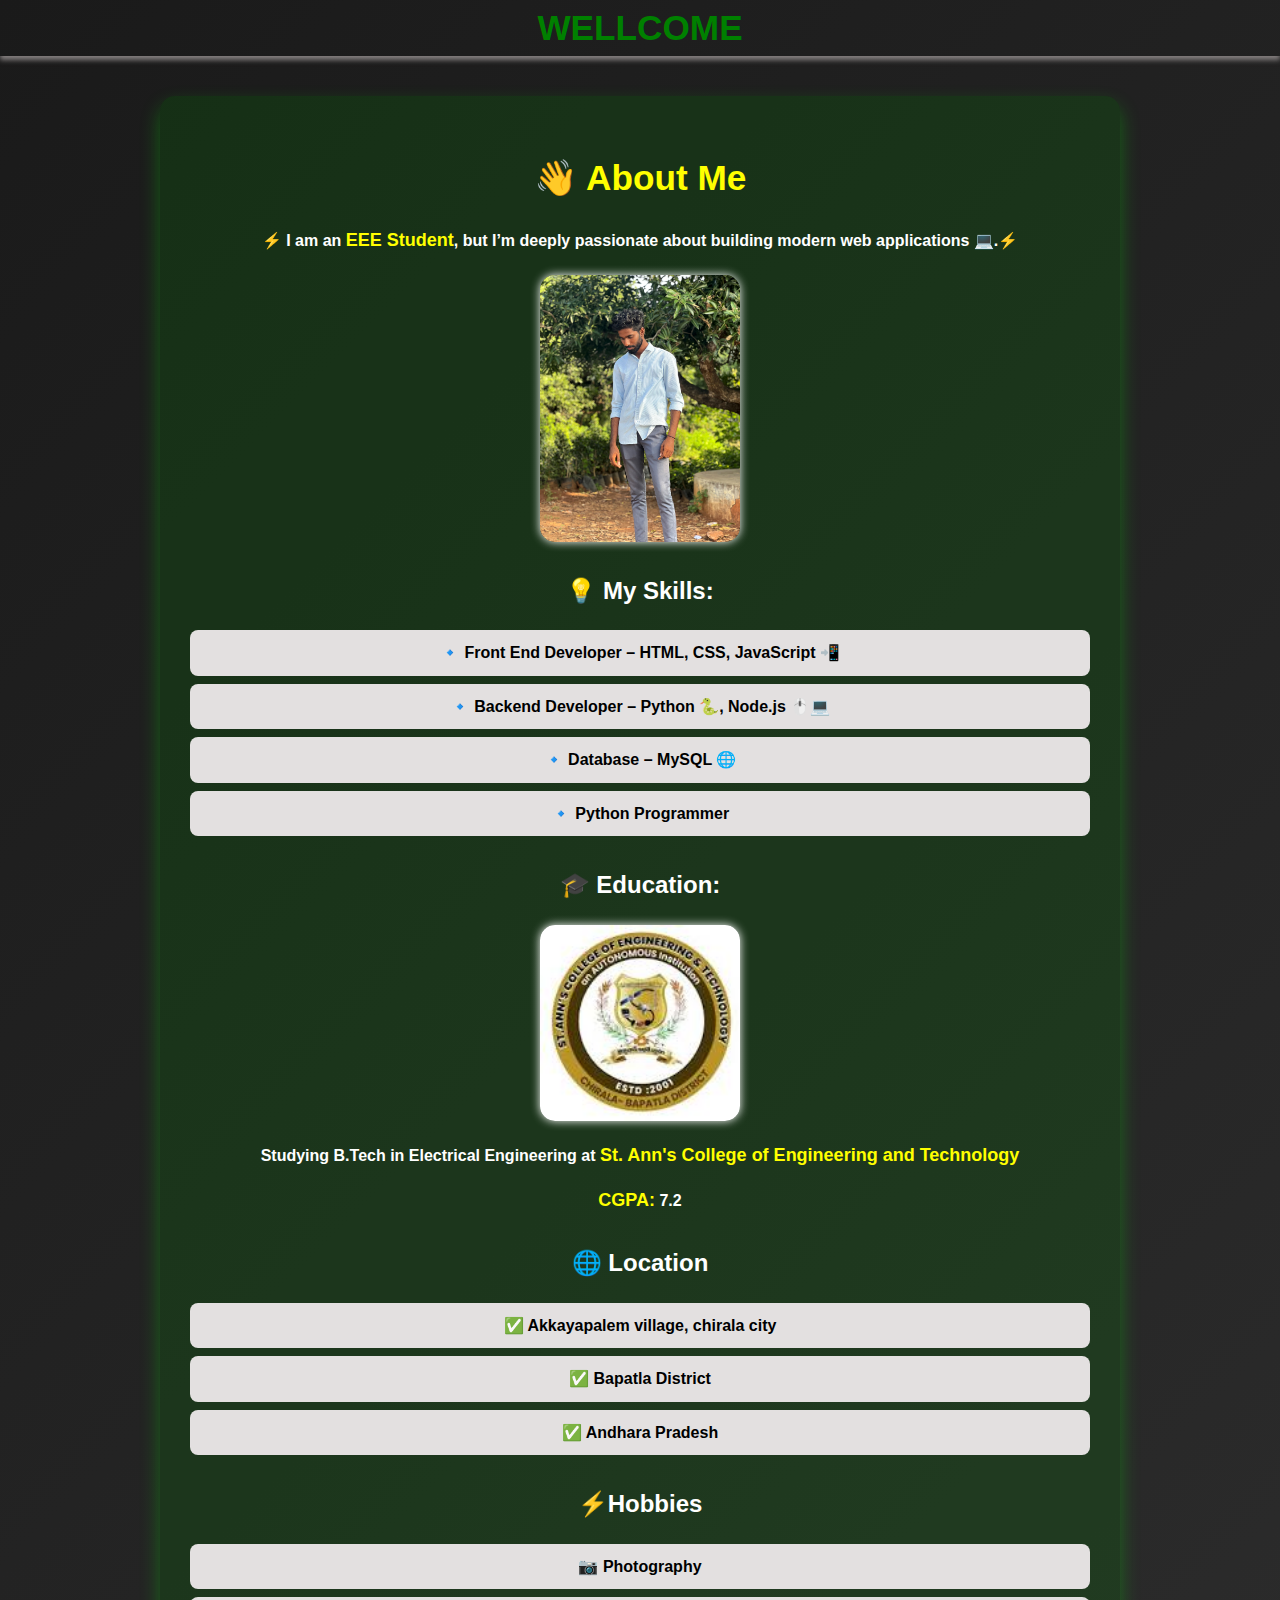
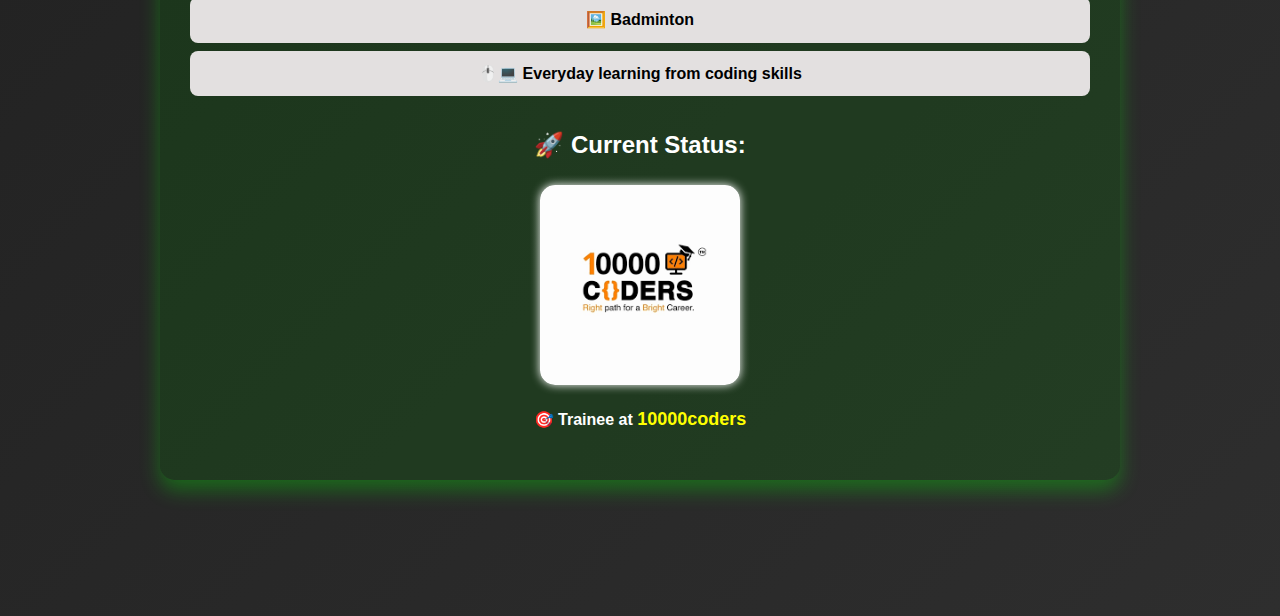
<file: ABOUT.html>
<!DOCTYPE html>
<html lang="en">
<head>
  <meta charset="UTF-8" />
  <meta name="viewport" content="width=device-width, initial-scale=1.0" />
  <title>About Me - Surendra</title>
  <link rel="stylesheet" href="about.css" />
   <link rel="icon" type="image/x-icon" href="./protofolio.imges/letter-s (2).png">
</head>
<body>
  <h1 style="color: green; text-align: center; justify-content: center; box-shadow: 0px 4px 5px rgb(132, 127, 127); margin-top: 0%;">WELLCOME</h1>
  <section class="about">
    <div class="container">
      <h1>👋 About Me</h1>
      <p>⚡ I am an <strong>EEE Student</strong>, but I’m deeply passionate about building modern web applications 💻.⚡</p>
      <img src="./protofolio.imges/IMG_6915-01.jpeg" width="200px" style="border-radius: 15px; text-align: center; justify-content: center; box-shadow: 0px 0px 10px white;">
      <div class="skills">
        <h2>💡 My Skills:</h2>
        <ul>
          <li>🔹 Front End Developer – HTML, CSS, JavaScript 📲</li>
          <li>🔹 Backend Developer – Python 🐍, Node.js 🖱️💻</li>
          <li>🔹 Database – MySQL 🌐</li>
          <li>🔹 Python Programmer</li>
        </ul>
      </div>

      <div class="education">
        <h2>🎓 Education:</h2>
        <img src="./protofolio.imges/college.png" width="200px" style="border-radius: 15px; text-align: center; justify-content: center; box-shadow: 0px 0px 10px white;">
        <p>Studying B.Tech in Electrical Engineering at <strong>St. Ann's College of Engineering and Technology</strong></p>
        <p><strong>CGPA:</strong> 7.2</p>
      </div>

      <div class="certifications">
        <h2>🌐 Location</h2>
        <ul>
          <li>✅ Akkayapalem village, chirala city</li>
          <li>✅ Bapatla District</li>
          <li>✅ Andhara Pradesh</li>
          
        </ul>
      </div>
      <div class="certifications">
        <h2>⚡Hobbies</h2>
        <ul>
          <li>📷 Photography</li>
          <li>🖼️ Badminton</li>
          <li>🖱️💻 Everyday learning from coding skills</li>
          
        </ul>
      </div>

      <div class="training">
        <h2>🚀 Current Status:</h2>
        <img src="./protofolio.imges/10000 coder.png" width="200px" style="border-radius: 15px; text-align: center; justify-content: center; box-shadow: 0px 0px 10px white;">
        <p style="text-align: center;">🎯 Trainee at <strong>10000coders</strong></p>
      </div>
    </div>
  </section>
  <marquee>
  <h2 style="color: rgb(99, 95, 95); text-align: center; justify-content: center;">@Thank you for visiting my website ⚡</h2></marquee>
  
  
</body>
</html>
</file>
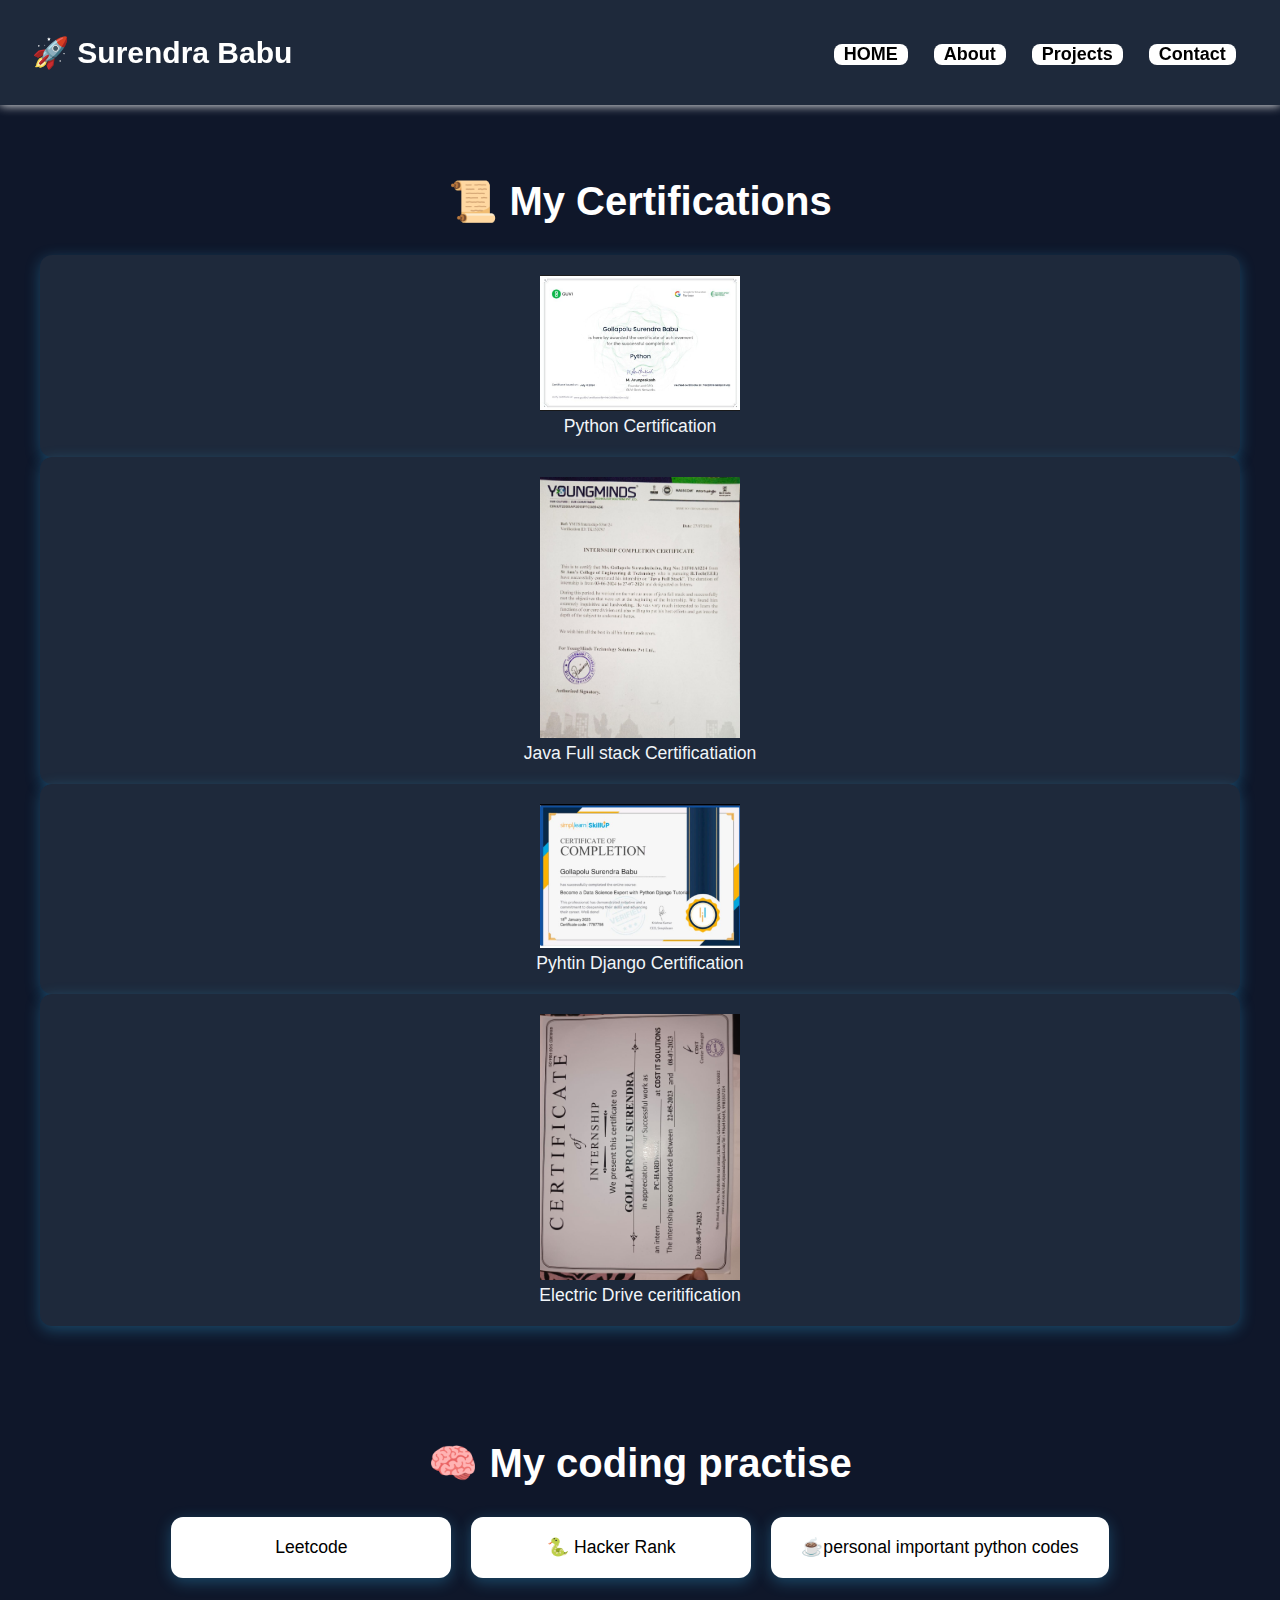
<file: ceritification.html>
<!DOCTYPE html>
<html lang="en">
<head>
  <meta charset="UTF-8" />
  <meta name="viewport" content="width=device-width, initial-scale=1.0" />
  <title>Certifications</title>
  <link rel="stylesheet" href="certification.css">
  <link rel="icon" type="image/x-icon" href="./protofolio.imges/letter-s (3).png">
</head>
<body>
   <header>
    <nav class="navbar">
      <div class="logo">🚀 Surendra Babu</div>
      <ul class="nav-links"  style="margin-top: 20px;">
        <li><a href="./index.html">HOME</a></li>
        <li><a href="./ABOUT.html">About</a></li>
        <li><a href="./projects.html">Projects</a></li>
        <!-- <li><a href="./ceritification.html">Certifications</a></li> -->
        <li><a href="./contact.html">Contact</a></li>
       
      </ul>
    </nav>
  </header>
  <section class="certification-section">
    <h2 style="color: white;">📜 My Certifications</h2>
    <div class="certification">
      <div class="cert-card"><a herf=""><img src="./protofolio.imges/pythoncerti.jpeg" width="200px"><br>Python Certification</a></div>
      <div class="cert-card"><a herf=""><img src="./protofolio.imges/youngminds.jpeg" width="200px"><br>Java Full stack Certificatiation</a></div>
      <div class="cert-card"><a herf=""><img src="./protofolio.imges/djngo.jpeg" width="200px"><br>Pyhtin Django Certification</a></div>
      <div class="cert-card"><a herf=""><img src="./protofolio.imges/WhatsApp Image 2025-08-02 at 1.17.59 AM.jpeg" width="200px"><br>Electric Drive ceritification</a></div>
      
    </div>
  </section>
  <section class="certification-section">
    <h2 style="color: white;">🧠  My coding practise</h2>
    <div class="certification-container">
      <div class="cert-card" style="background-color: white; color: black;"><a href="https://leetcode.com/u/svsk/" style="text-decoration: none; color: black;">Leetcode</a></div>
      <div class="cert-card"style="background-color: white; color: black;"><a href="https://www.hackerrank.com/profile/surendrasvsk" style="text-decoration: none; color: black;">🐍 Hacker Rank</a></div>
      <div class="cert-card"style="background-color: white; color: black;><a herf="#">☕personal important python codes</a></div>
      
      
    </div>
  </section>
</html>
</file>
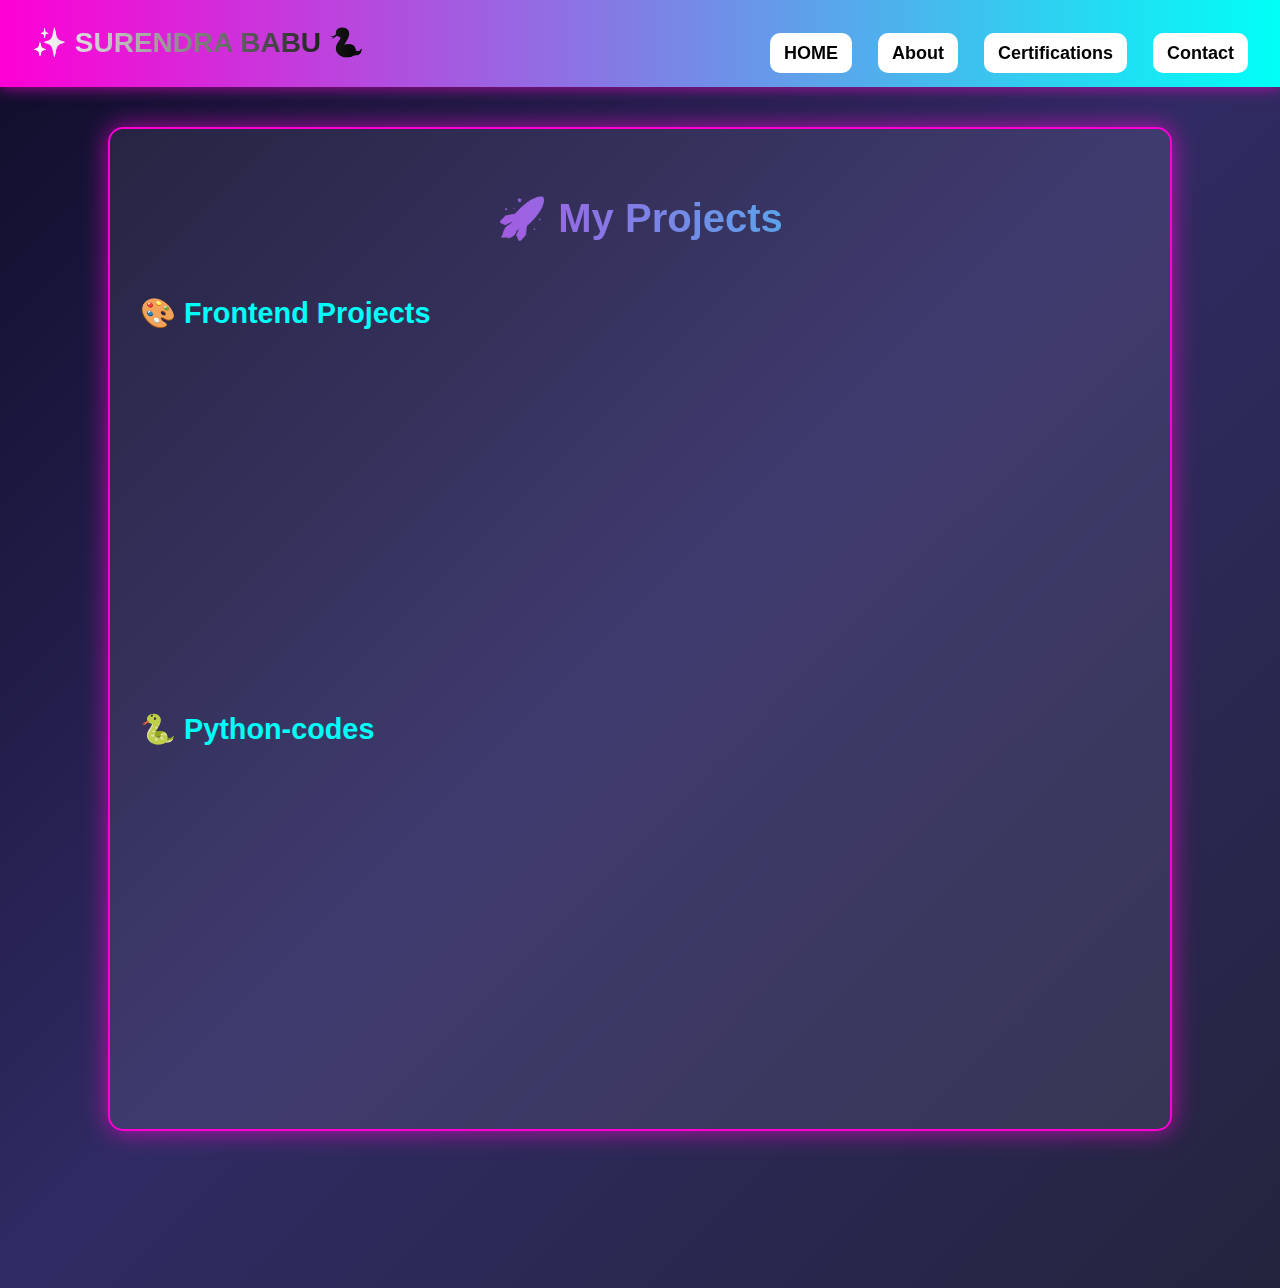
<file: projects.html>
<!DOCTYPE html>
<html lang="en">
<head>
  <meta charset="UTF-8" />
  <meta name="viewport" content="width=device-width, initial-scale=1.0"/>
  <title>Projects</title>
  <link rel="stylesheet" href="project.css" />
   <link rel="icon" type="image/x-icon" href="./protofolio.imges/letter-s (2).png">
  
</head>
<body>
  <header>
    <nav class="navbar">
      <div class="logo">✨ SURENDRA BABU 🐍</div>
      <ul class="nav-links"  style="margin-top: 20px;">
        <li><a href="./index.html" target="_blank">HOME</a></li>
        <li><a href="./ABOUT.html"target="_blank">About</a></li>
        <!-- <li><a href="./projects.html">Projects</a></li> -->
        <li><a href="./ceritification.html" target="_blank">Certifications</a></li>
        <li><a href="./contact.html" target="_blank">Contact</a></li>
       
      </ul>
    </nav>
  </header>
  <section class="projects">
    <div class="container">
      <h1>🚀 My Projects</h1>

      <h2>🎨 Frontend Projects</h2>
      <ul class="project-list">
    <a href="./table creation/index.html" target="_blank"> <li>🌐 Project1</li></a>
    <a href="./project2/index.html" target="_blank"> <li>📝 project2</li></a>   
    <a href="./project3/index.html" target="_blank"> <li>🌦️ project3</li></a>    
    <a href="./project4/index.html" target="_blank"> <li>🎨  project 4</li></a>    
    <a href="./project5/index.html" target="_blank"> <li>🔐 project 5</li></a>    
    <a href="./project6/index.html" target="_blank"> <li>💬 project 6</li></a>   
    <a href="./project7/index.html" target="_blank"> <li>📰 project 7</li></a>    
    <a href="./project8/index.html" target="_blank"> <li>🖼️ project 8</li></a>  
    <a href="./project9/index.html" target="_blank"> <li>📱 project 9</li></a>    
    <a href="./project10/index.html" target="_blank"> <li>🧠 project 10</li></a>    
    </ul>

      <h2>🐍 Python-codes</h2>
      <ul class="project-list">
      <a href="https://github.com/Surendra-Babu17/python-codes/blob/main/conditional%20statements.py"><li>📂 conditional statements</li></a>
        <a href="https://github.com/Surendra-Babu17/python-codes/blob/main/loops.py"><li>🧠 loops</li></a>
        <a href="https://github.com/Surendra-Babu17/python-codes/blob/main/lists.py"><li>📊 lists</li></a>
        <a href="https://github.com/Surendra-Babu17/python-codes/blob/main/strings.py"><li>📧 strings</li></a>
        <a href="ttps://github.com/Surendra-Babu17/python-codes/blob/main/dictionary.py"><li>📝 dictionary</li></a>
        <a href="https://github.com/Surendra-Babu17/PYthon-oops"><li>📷 oops</li></a>
        <a href="https://github.com/Surendra-Babu17/python-codes/blob/main/DSA.py"><li>🔍 DSA</li></a>
        <a href="https://github.com/Surendra-Babu17/python-codes/blob/main/DSA.py"><li>🔢 DSA-Advanced</li></a>
        <a href="https://github.com/Surendra-Babu17/python-codes/blob/main/top%20codes"><li>🗂️ top pythoncodes</li></a>
        <a href="./python-folder/python_django.py"><li>⏰ python-Django</li></a>
      </ul>
    </div>
  </section>
  <marquee>
  <h2 style="color: rgb(99, 95, 95); text-align: center; justify-content: center;">@Thank you for visiting my website ⚡</h2></marquee>
  
  
</body>
</html>
</file>
<file: about.css>
body {
  margin: 0;
  padding: 0;
  font-family: "Segoe UI", sans-serif;
  background: linear-gradient(135deg, #1a1a1a, #2e2e2e);
  color: #fff;
  line-height: 1.6;
  font-weight: 700;
}

/* Container */
.container {
  max-width: 900px;
  margin: 40px auto;
  background: rgba(0, 128, 0, 0.2);
  padding: 30px;
  border-radius: 15px;
  box-shadow: 0 10px 20px rgba(0, 255, 0, 0.3);
  text-align: center;
  transition: all 0.3s ease;
}

.container:hover {
  background-color: rgb(9, 176, 9);
  cursor: pointer;
}

/* Headings */
h1 {
  text-align: center;
  font-size: 2.2em;
  margin-bottom: 20px;
  color: yellow;
}

h2 {
  margin-top: 30px;
  text-align: center;
}

/* List */
ul {
  list-style-type: none;
  padding-left: 0;
}

ul li {
  background-color: #e3e0e0;
  padding: 10px;
  margin: 8px 0;
  border-radius: 8px;
  color: black;
  font-weight: 700;
  text-align: center;
}

/* Highlight */
strong {
  color: yellow;
  font-weight: 800;
  font-size: 18px;
}

/* Image Center */
img {
  display: block;
  margin: 20px auto;
  border-radius: 15px;
  max-width: 100%;
  height: auto;
  box-shadow: 0px 0px 10px white;
}

/* Navbar */
.navbar {
  display: flex;
  justify-content: space-between;
  align-items: center;
  padding: 1.2rem 2rem;
  position: sticky;
  top: 0;
  z-index: 1000;
  box-shadow: 0px 0px 10px;
  background-color: rgb(9, 176, 9);
  flex-wrap: wrap;
}

.logo {
  font-size: 22px;
  font-weight: bold;
}

.nav-links {
  display: flex;
  list-style: none;
  gap: 1rem;
  flex-wrap: wrap;
}

.nav-links li {
  margin: 5px 0;
}

.nav-links a {
  color: black;
  text-decoration: none;
  font-size: 16px;
  transition: 0.3s;
  font-weight: 600;
  padding: 8px 12px;
  border-radius: 8px;
  background: white;
}

.nav-links a:hover {
  background: yellow;
  color: black;
}

/* ===== Responsive Design ===== */

/* Tablets */
@media (max-width: 992px) {
  .container {
    max-width: 90%;
    padding: 20px;
  }

  h1 {
    font-size: 2em;
  }

  .logo {
    font-size: 20px;
  }

  .nav-links {
    gap: 0.5rem;
  }

  .nav-links a {
    font-size: 15px;
    padding: 6px 10px;
  }
}


/* Hamburger Icon */
.hamburger {
  display: none;
  font-size: 26px;
  cursor: pointer;
  color: white;
}

/* Mobile Menu Hidden by Default */
.nav-links {
  display: flex;
  list-style: none;
  gap: 1rem;
  flex-wrap: wrap;
  transition: max-height 0.3s ease-in-out;
}

@media (max-width: 600px) {
  .hamburger {
    display: block;
  }

  .nav-links {
    flex-direction: column;
    width: 100%;
    text-align: center;
    max-height: 0;         /* hidden */
    overflow: hidden;
    background: rgb(9, 176, 9);
    border-radius: 0 0 10px 10px;
  }

  .nav-links.show {
    max-height: 300px;     /* visible */
  }

  .nav-links a {
    display: block;
    padding: 12px;
    border-bottom: 1px solid white;
    border-radius: 0;
  }
}
</file>
<file: certification.css>
body {
  margin: 0;
  padding: 0;
  font-family: 'Segoe UI', sans-serif;
  background: #0f172a;
  color: #f1f5f9;
}

/* ---------- Navbar ---------- */
.navbar {
  display: flex;
  flex-wrap: wrap;
  justify-content: space-between;
  align-items: center;
  padding: 1.5rem 2rem; 
  position: sticky;
  top: 0;
  z-index: 1000;
  box-shadow: 0px 0px 10px;
  animation: slideDown 1s ease-in-out;
  background-color: #1e293b; /* Dark blue navbar */
  color: white;
}

.logo {
  font-size: 30px;
  font-weight: bold;
}

.nav-links {
  display: flex;
  list-style: none;
  gap: 1rem;
  margin-right: 1%;
}

.nav-links li {
  margin-left: 10px;
  background-color: white;
  border-radius: 8px;
}

.nav-links a {
  color: black;
  text-decoration: none;
  font-size: 18px;
  transition: 0.3s;
  font-weight: 600;
  padding: 10px;
  border-radius: 10px;
}

.nav-links a:hover {
  background: #38bdf8;
  color: white;
}

/* ---------- Certifications Section ---------- */
.certification-section {
  padding: 40px;
  text-align: center;
}

.certification-section h2 {
  font-size: 2.5rem;
  margin-bottom: 30px;
  color: #38bdf8;
  animation: fadeInDown 1s ease;
}

.certification-container {
  display: flex;
  justify-content: center;
  flex-wrap: wrap;
  gap: 20px;
}

.cert-card {
  background: #1e293b;
  padding: 20px 30px;
  border-radius: 12px;
  box-shadow: 0 4px 15px rgba(56, 189, 248, 0.3);
  transition: transform 0.3s, background 0.3s;
  font-size: 1.1rem;
  min-width: 220px;
  animation: fadeInUp 1s ease;
}

.cert-card:hover {
  transform: scale(1.05);
  background: #0ea5e9;
  color: white;
  cursor: pointer;
}

/* ---------- Animations ---------- */
@keyframes fadeInDown {
  from { opacity: 0; transform: translateY(-20px); }
  to { opacity: 1; transform: translateY(0); }
}

@keyframes fadeInUp {
  from { opacity: 0; transform: translateY(20px); }
  to { opacity: 1; transform: translateY(0); }
}

@keyframes slideDown {
  from { opacity: 0; transform: translateY(-50px); }
  to { opacity: 1; transform: translateY(0); }
}

/* ---------- Responsive Design ---------- */

/* Tablets (768px and below) */
@media (max-width: 768px) {
  .navbar {
    flex-direction: column;
    text-align: center;
  }

  .nav-links {
    flex-direction: column;
    gap: 10px;
    margin: 20px 0 0;
  }

  .certification-section h2 {
    font-size: 2rem;
  }

  .cert-card {
    min-width: 180px;
    font-size: 1rem;
  }
}

/* Mobile (480px and below) */
@media (max-width: 480px) {
  .logo {
    font-size: 24px;
  }

  .nav-links a {
    font-size: 16px;
    padding: 8px;
  }

  .certification-section {
    padding: 20px;
  }

  .certification-section h2 {
    font-size: 1.6rem;
  }

  .cert-card {
    width: 100%;
    font-size: 0.95rem;
    padding: 15px 20px;
  }
}
</file>
<file: project.css>
body {
  margin: 0;
  padding: 0;
  font-family: "Segoe UI", sans-serif;
  background: linear-gradient(135deg, #0f0c29, #302b63, #24243e);
  color: #fff;
  line-height: 1.6;
}

/* Container */
.container {
  max-width: 1000px;
  margin: 40px auto;
  padding: 30px;
  background: rgba(255, 255, 255, 0.08);
  border-radius: 15px;
  border: 2px solid #ff00d4;
  box-shadow: 0px 0px 25px rgba(255, 0, 212, 0.7);
  transition: 0.3s ease-in-out;
}
.container:hover {
  box-shadow: 0px 0px 40px rgba(0, 255, 213, 0.9);
}

/* Headings */
h1 {
  text-align: center;
  font-size: 2.5em;
  margin-bottom: 30px;
  background: linear-gradient(90deg, #ff00d4, #00fff7);
  -webkit-background-clip: text;
  -webkit-text-fill-color: transparent;
  animation: slideDown 1s ease-in-out;
}

h2 {
  margin-top: 40px;
  font-size: 1.8em;
  color: #00fff7;
  animation: slideDown 1s ease-in-out;
}

/* Project list */
.project-list {
  list-style: none;
  padding: 0;
  display: grid;
  grid-template-columns: repeat(auto-fit, minmax(250px, 1fr));
  gap: 20px;
  animation: fadeIn 2s ease-in;
}

.project-list li {
  background: linear-gradient(145deg, #ff00d4, #00fff7);
  padding: 18px;
  border-radius: 12px;
  box-shadow: 0 8px 20px rgba(0, 0, 0, 0.4);
  transition: transform 0.3s ease, background 0.3s ease, color 0.3s;
  opacity: 0;
  animation: slideUp 0.6s forwards;
  color: black;
  font-weight: 600;
  text-align: center;
}

.project-list li:hover {
  transform: scale(1.08);
  background: linear-gradient(145deg, #00fff7, #ff00d4);
  box-shadow: 0px 0px 20px #00fff7;
  color: white;
}

/* Animations */
@keyframes slideUp {
  from {
    transform: translateY(30px);
    opacity: 0;
  }
  to {
    transform: translateY(0);
    opacity: 1;
  }
}

@keyframes slideDown {
  from {
    transform: translateY(-40px);
    opacity: 0;
  }
  to {
    transform: translateY(0);
    opacity: 1;
  }
}

@keyframes fadeIn {
  from { opacity: 0; }
  to { opacity: 1; }
}

/* Contact Section */
.contact {
  padding: 50px 20px;
  background: linear-gradient(135deg, #141e30, #243b55);
  text-align: center;
  color: white;
}

.contact h1 {
  font-size: 2.2em;
  margin-bottom: 10px;
  background: linear-gradient(90deg, #00fff7, #ff00d4);
  -webkit-background-clip: text;
  -webkit-text-fill-color: transparent;
}

.contact p {
  margin-bottom: 30px;
  font-size: 1.1em;
  color: #ccc;
}

.contact-links {
  display: flex;
  flex-wrap: wrap;
  justify-content: center;
  gap: 20px;
}

.contact-card {
  background: rgba(255, 255, 255, 0.05);
  padding: 20px;
  width: 160px;
  border-radius: 12px;
  text-decoration: none;
  transition: transform 0.3s ease, background 0.3s ease;
  display: flex;
  flex-direction: column;
  align-items: center;
  box-shadow: 0 8px 20px rgba(0, 0, 0, 0.3);
}

.contact-card img {
  width: 40px;
  height: 40px;
  margin-bottom: 10px;
  filter: brightness(1.3);
}

.contact-card:hover {
  transform: scale(1.1);
  background: linear-gradient(135deg, #00fff7, #ff00d4);
  color: white;
}

/* Navbar */
.navbar {
  display: flex;
  justify-content: space-between;
  align-items: center;
  padding: 1.2rem 2rem;
  position: sticky;
  top: 0;
  z-index: 1000;
  box-shadow: 0px 0px 15px rgba(255, 0, 212, 0.7);
  background: linear-gradient(90deg, #ff00d4, #00fff7);
  animation: slideDown 1s ease-in-out;
  flex-wrap: wrap;
}
.logo {
  font-size: 28px;
  font-weight: bold;
  background: linear-gradient(90deg, #fff, #000);
  -webkit-background-clip: text;
  -webkit-text-fill-color: transparent;
}

.nav-links {
  display: flex;
  list-style: none;
  gap: 1rem;
  margin: 0; /* 🔹 Remove forced margin */
  padding: 0;
}

.nav-links li {
  margin-left: 10px;
}

.nav-links a {
  color: black;
  text-decoration: none;
  font-size: 18px;
  font-weight: 600;
  padding: 10px 14px;
  border-radius: 10px;
  transition: 0.3s;
  background: white;
}

.nav-links a:hover {
  background: black;
  color: white;
  box-shadow: 0px 0px 15px #00fff7;
}

/* 🔹 Responsive Design */
@media (max-width: 1024px) {
  .container {
    margin: 20px;
    padding: 20px;
  }
  .nav-links a {
    font-size: 16px;
    padding: 8px 12px;
  }
}

@media (max-width: 768px) {
  .navbar {
    flex-direction: column;
    align-items: center;
  }

  .nav-links {
    flex-direction: column;
    width: 100%;
    align-items: center;
    margin-top: 15px;
  }

  .nav-links li {
    width: 100%;
    text-align: center;
  }

  .nav-links a {
    display: block;
    width: 90%;
    padding: 12px;
    border-radius: 8px;
    font-size: 16px;
    background: white;
    color: black;
  }

  .nav-links a:hover {
    background: black;
    color: white;
  }
}

@media (max-width: 480px) {
  h1 {
    font-size: 2em;
  }
  h2 {
    font-size: 1.4em;
  }

  .project-list {
    grid-template-columns: 1fr;
  }

  .contact-card {
    width: 100%;
  }

  /* ✅ Navbar mobile optimization */
  .nav-links {
    gap: 10px;
  }

  .nav-links a {
    font-size: 15px;
    padding: 12px;
    width: 100%;
    border-radius: 6px;
  }
}


@media (max-width: 480px) {
  h1 {
    font-size: 2em;
  }
  h2 {
    font-size: 1.4em;
  }
  .project-list {
    grid-template-columns: 1fr;
  }
  .contact-card {
    width: 100%;
  }
}
a{
  text-decoration: none;
}
</file>
